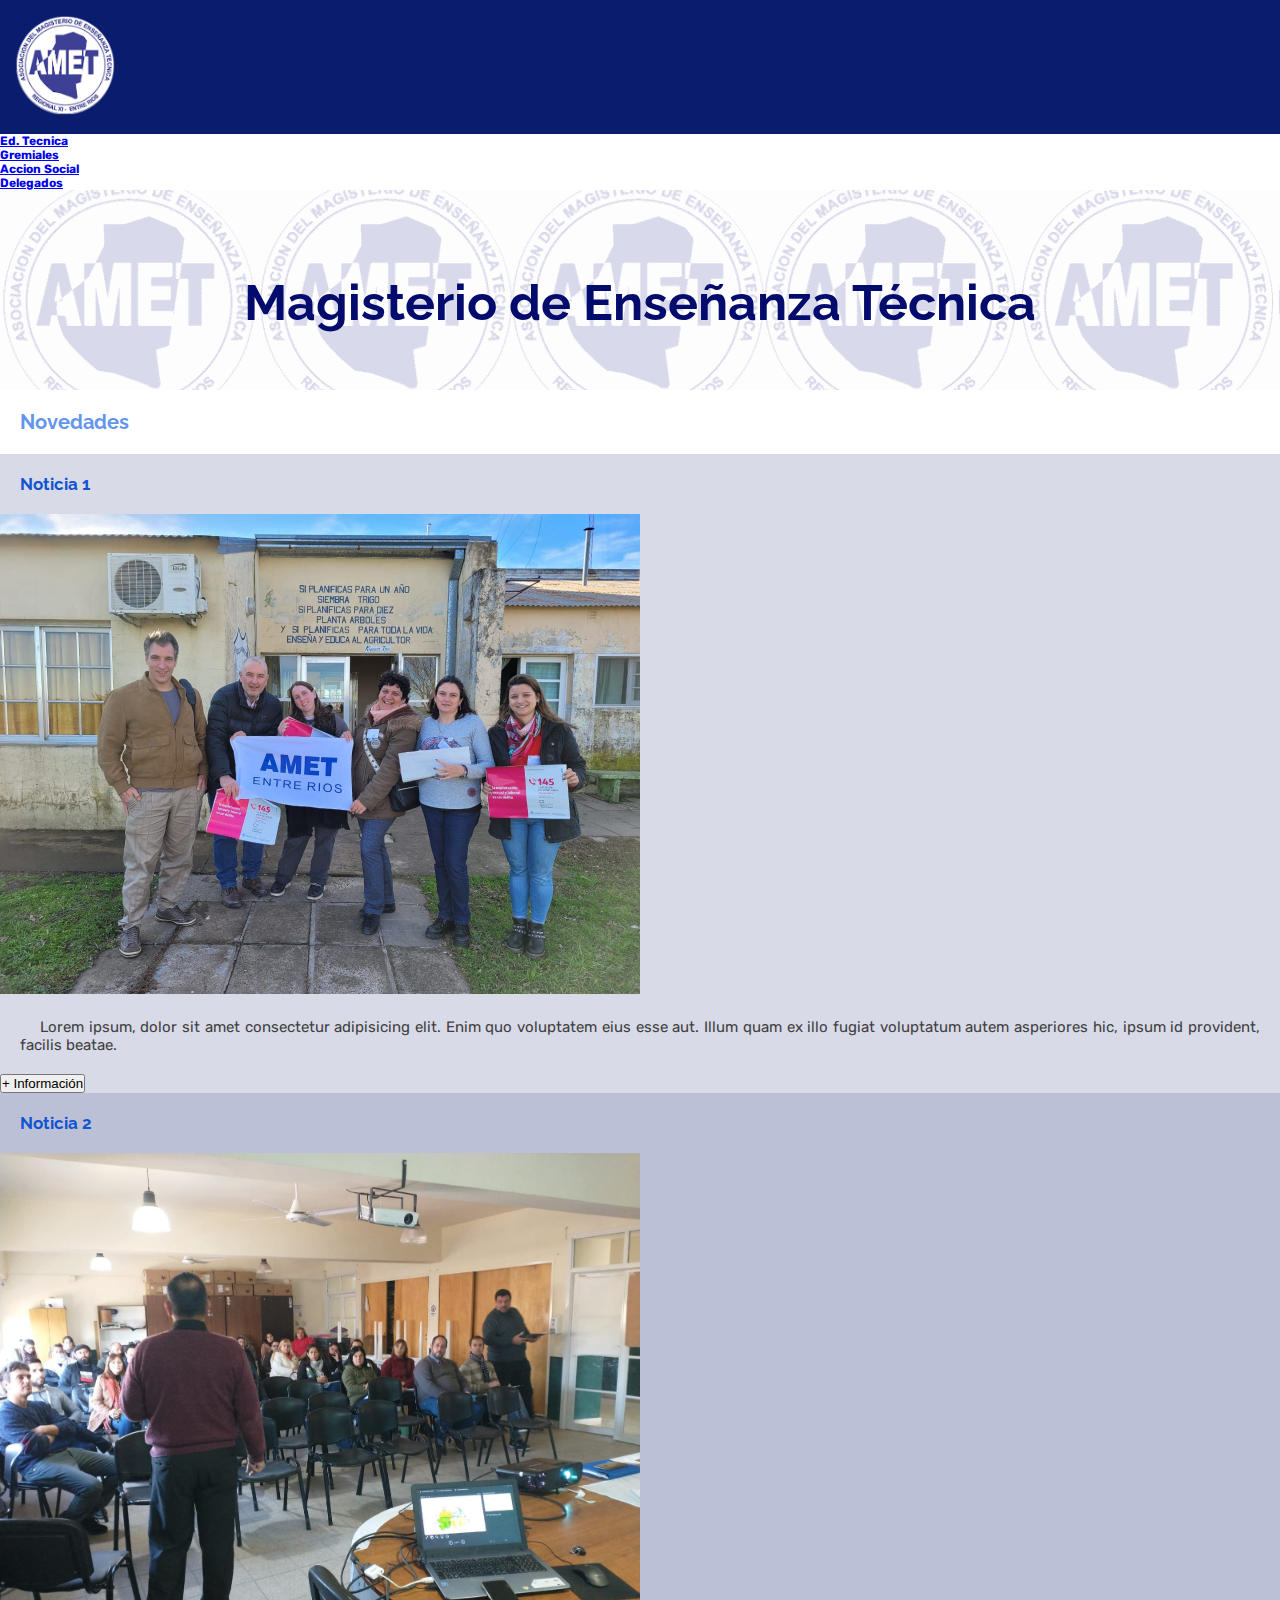
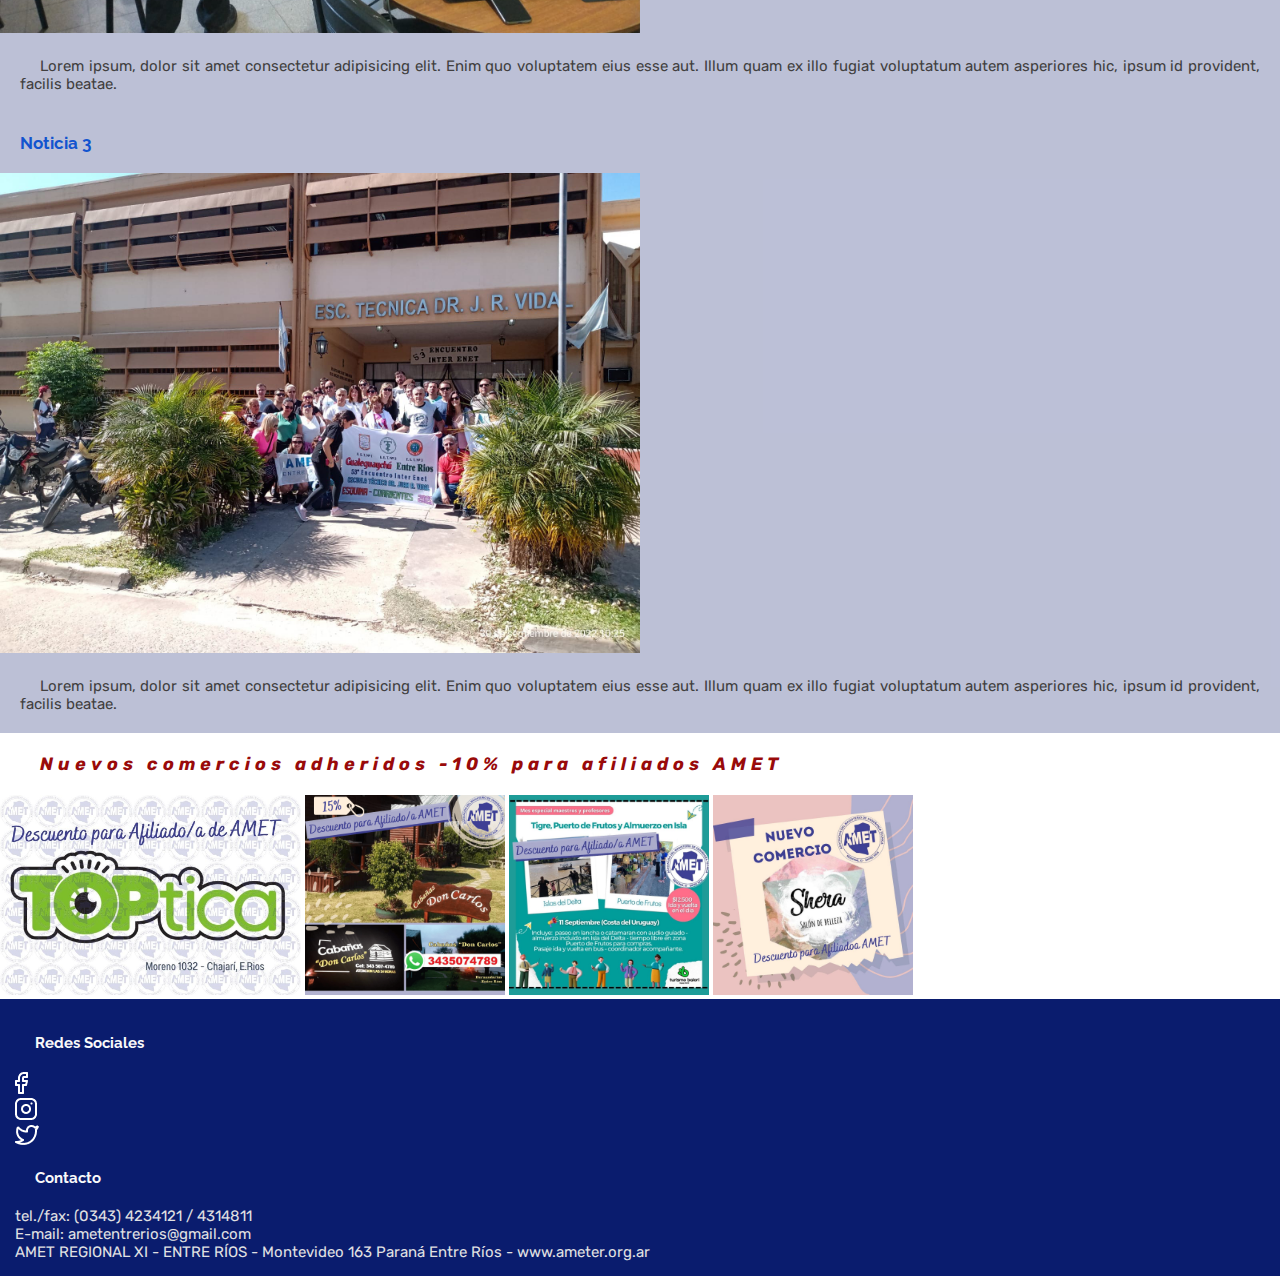
<file: index.html>
<!DOCTYPE html>
<html lang="en">
    <head>
        <meta charset="UTF-8" />
        <meta http-equiv="X-UA-Compatible" content="IE=edge" />
        <meta name="viewport" content="width=device-width, initial-scale=1.0" />
        <title>AMET</title>
        <link rel="shortcut icon" href="./images/logo AMET.png">
        <link rel="stylesheet" href="./css/style.css" />
        <link rel="preconnect" href="https://fonts.googleapis.com">
        <link rel="preconnect" href="https://fonts.gstatic.com" crossorigin>
        <link href="https://fonts.googleapis.com/css2?family=Raleway:wght@300;500&family=Rubik:wght@300;600&display=swap" rel="stylesheet">
    </head>
    <body>
        <header>
            <div class="logo">
                <!--logo-->
                <a href="./index.html"><img src="./images/logo.png" height="100px" /></a>
            </div>
            <nav>
                <ul class="navegacion">
                    <li><a href="./pages/educacion.html">Ed. Tecnica</a></li>
                    <li><a href="./pages/gremiales.html">Gremiales</a></li>
                    <li><a href="./pages/accion_social.html">Accion Social</a></li>
                    <li><a href="./pages/delegados.html">Delegados</a></li>
                </ul>
            </nav>
        </header>
    <main>
            <!--banner-->
            <section class="banner">
                    <h1>Magisterio de Enseñanza Técnica</h1>
            </section>
            <section>
            <!--novedades-->
                <h2>Novedades</h2>
            <section>
            <article>
            <h3>Noticia 1</h3>
            <div>
                <img class="tamanio" src="./images/noticia1.jpeg" alt="" />
                <p>
                Lorem ipsum, dolor sit amet consectetur adipisicing elit. Enim
                quo voluptatem eius esse aut. Illum quam ex illo fugiat
                voluptatum autem asperiores hic, ipsum id provident, facilis
                beatae.
                </p>
            </div>
            <div>
                <button class="css-buton-arrow--blue">
                    + Información
                </button>
            </div>
            </aricle>
            <article>
            <h3>Noticia 2</h3>
            <div>
                <img class="tamanio" src="./images/noticia2.jpeg" alt="" />
                <p>
                Lorem ipsum, dolor sit amet consectetur adipisicing elit. Enim
                quo voluptatem eius esse aut. Illum quam ex illo fugiat
                voluptatum autem asperiores hic, ipsum id provident, facilis
                beatae.
                </p>
            </div>
            </article>
            <article>
            <h3>Noticia 3</h3>
            <div>
                <img class="tamanio" src="./images/noticia3.jpeg" alt="" />
                <p>
                Lorem ipsum, dolor sit amet consectetur adipisicing elit. Enim
                quo voluptatem eius esse aut. Illum quam ex illo fugiat
                voluptatum autem asperiores hic, ipsum id provident, facilis
                beatae.
                </p>
            </div>
            </article>
        </section>
        </section>
    </main>
    <aside> <!--publicidad-->
        <p class="publicidad" >Nuevos comercios adheridos -10% para afiliados AMET</p>
        <img class="descuentos"src="./images/Nuevo Comercio - TOPICA.jpg" alt="" />
        <img class="descuentos"src="./images/Comercio Cabañas San Carlos.png" alt="">
        <img class="descuentos"src="./images/Nuevo Comercio - balori.jpg" alt="">
        <img class="descuentos"src="./images/Nuevo Comercio_Shera.jpg" alt="">
    </aside>
    <footer class="logo">
        <section class="navBar">
            <h4>Redes Sociales</h4>
                <ul>
                    <li><a href=""></a> <img src="./images/vectores_redes/Vector_facebook.png" alt=""></li>
                    <li><a href=""></a> <img src="./images/vectores_redes/Vector_instagram.png" alt=""></li>
                    <li><a href=""></a> <img src="./images/vectores_redes/Vector_tweeter.png" alt=""></li>
                </ul>
        </section>
        <section class="navBar">
            <h4>Contacto</h4>
                <ul>
                    <li>tel./fax: (0343) 4234121 / 4314811</li> 
                    <li>E-mail: ametentrerios@gmail.com</li>
                    <li>AMET REGIONAL XI - ENTRE RÍOS - Montevideo 163 Paraná Entre Ríos - www.ameter.org.ar</li>
                </ul>
        </section>
    </footer>
    </body>
</html>
</file>
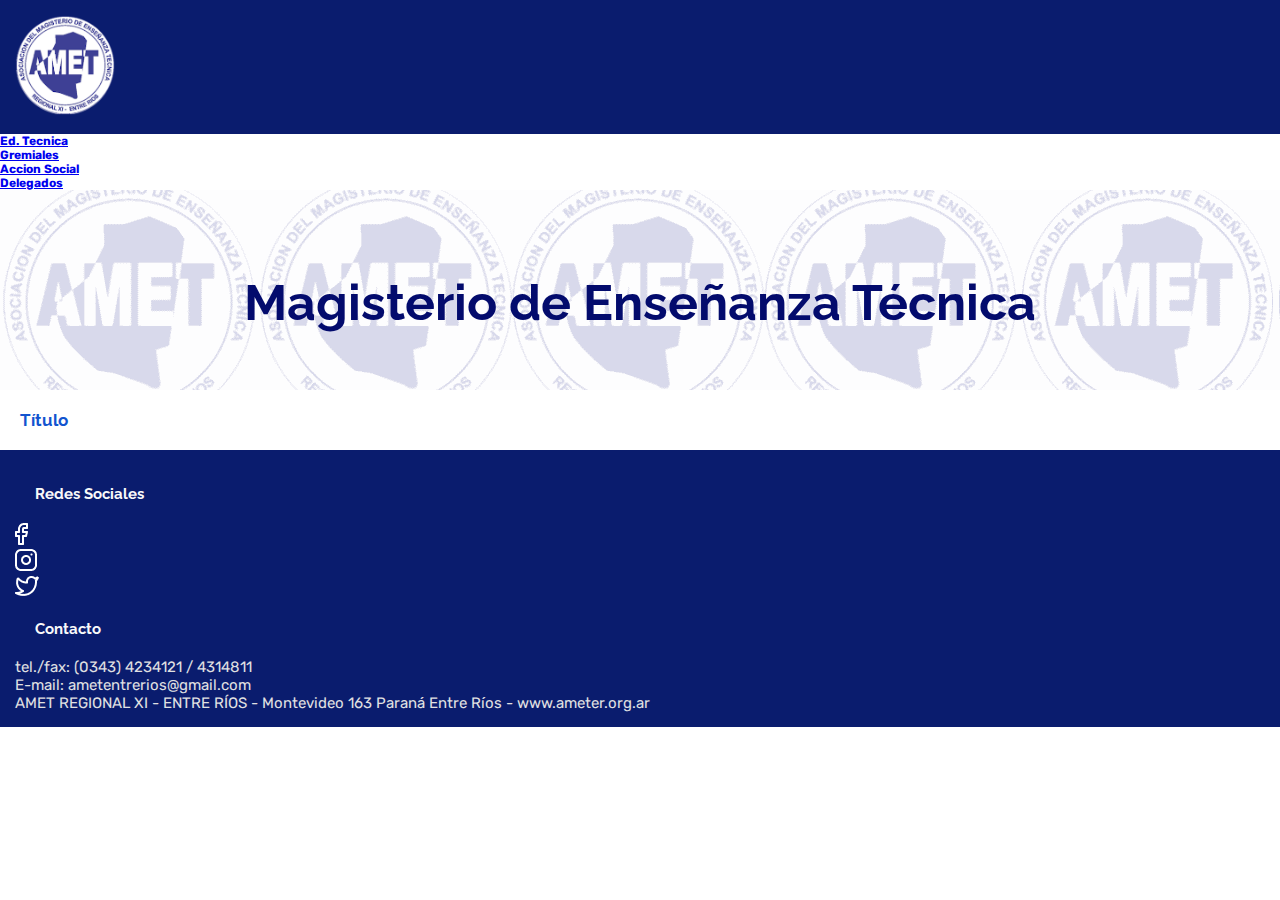
<file: pages/accion_social.html>
<!DOCTYPE html>
<html lang="en">
<head>
        <meta charset="UTF-8">
        <meta http-equiv="X-UA-Compatible" content="IE=edge">
        <meta name="viewport" content="width=device-width, initial-scale=1.0">
        <title>AMET</title>
        <link rel="shortcut icon" href="../images/logo AMET.png">
        <link rel="stylesheet" href="../css/style.css" />
        <link rel="preconnect" href="https://fonts.googleapis.com">
        <link rel="preconnect" href="https://fonts.gstatic.com" crossorigin>
        <link href="https://fonts.googleapis.com/css2?family=Raleway:wght@300;500&family=Rubik:wght@300;600&display=swap" rel="stylesheet">
</head>
<body>
    <header>
        <div class="logo">
            <!--logo-->
            <a href="../index.html"><img src="../images/logo.png" height="100px" /></a>
        </div>
        <nav>
            <ul class="navegacion">
                <li><a href="../pages/educacion.html">Ed. Tecnica</a></li>
                <li><a href="../pages/gremiales.html">Gremiales</a></li>
                <li><a href="../pages/accion_social.html">Accion Social</a></li>
                <li><a href="../pages/delegados.html">Delegados</a></li>
            </ul>
        </nav>
    </header>
    <main>
        <!--banner-->
        <section class="banner">
            <h1>Magisterio de Enseñanza Técnica</h1>
    </section>
    <section>
        <h3>Título</h3>
    </main>
    <footer class="logo">
        <section class="navBar">
            <h4>Redes Sociales</h4>
                <ul>
                    <li><a href=""></a> <img src="../images/vectores_redes/Vector_facebook.png" alt=""></li>
                    <li><a href=""></a> <img src="../images/vectores_redes/Vector_instagram.png" alt=""></li>
                    <li><a href=""></a> <img src="../images/vectores_redes/Vector_tweeter.png" alt=""></li>
                </ul>
        </section>
        <section class="navBar">
            <h4>Contacto</h4>
                <ul>
                    <li>tel./fax: (0343) 4234121 / 4314811</li> 
                    <li>E-mail: ametentrerios@gmail.com</li>
                    <li>AMET REGIONAL XI - ENTRE RÍOS - Montevideo 163 Paraná Entre Ríos - www.ameter.org.ar</li>
                </ul>
        </section>
    </footer>
</body>
</html>
</file>
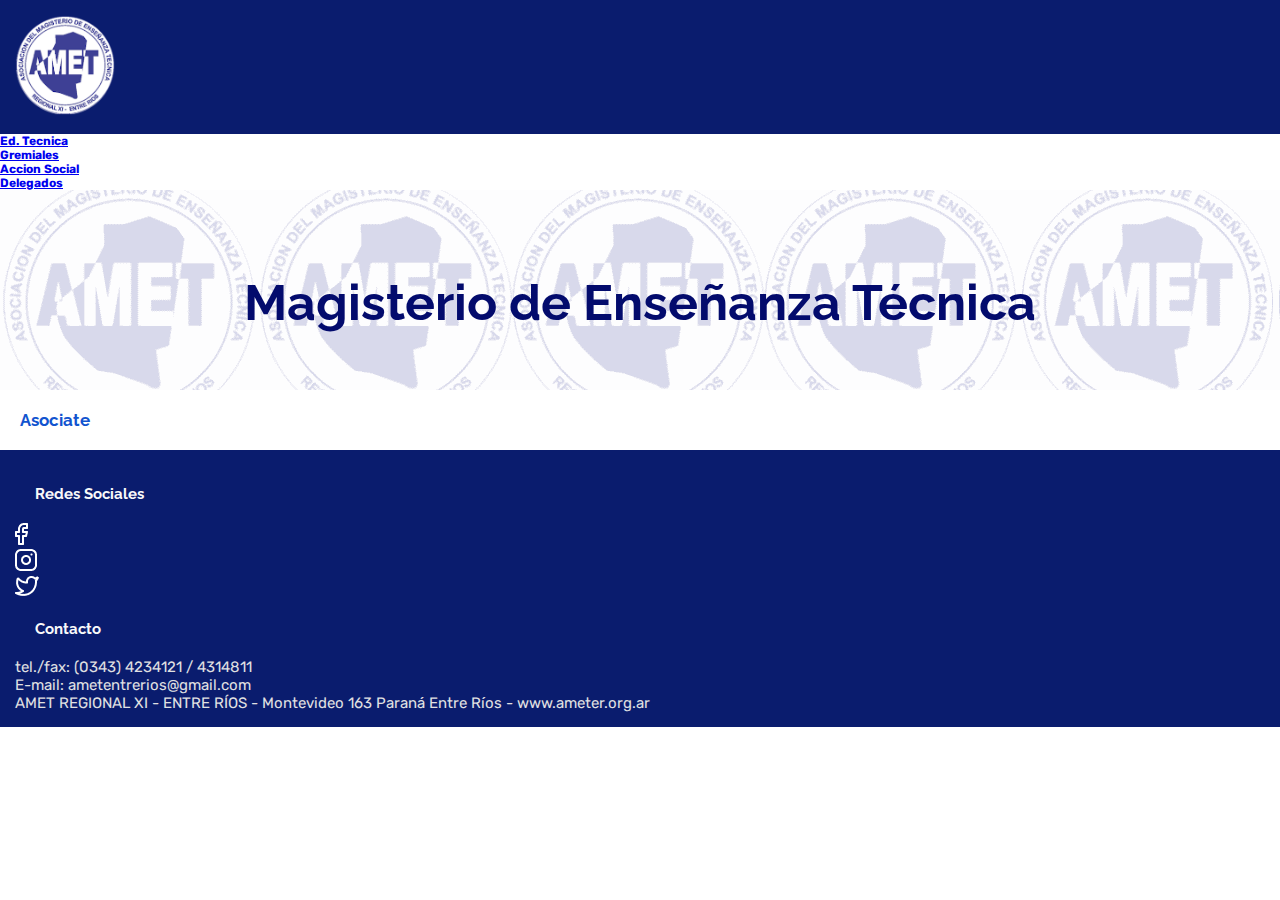
<file: pages/delegados.html>
<!DOCTYPE html>
<html lang="en">
<head>
        <meta charset="UTF-8">
        <meta http-equiv="X-UA-Compatible" content="IE=edge">
        <meta name="viewport" content="width=device-width, initial-scale=1.0">
        <title>AMET</title>
        <link rel="shortcut icon" href="../images/logo AMET.png">
        <link rel="stylesheet" href="../css/style.css">
        <link rel="preconnect" href="https://fonts.googleapis.com">
        <link rel="preconnect" href="https://fonts.gstatic.com" crossorigin>
        <link href="https://fonts.googleapis.com/css2?family=Raleway:wght@300;500&family=Rubik:wght@300;600&display=swap" rel="stylesheet">
</head>
<body>
    <header>
        <div class="logo">
            <!--logo-->
            <a href="../index.html"><img src="../images/logo.png" height="100px" /></a>
        </div>
        <nav>
            <ul class="navegacion">
                <li><a href="../pages/educacion.html">Ed. Tecnica</a></li>
                <li><a href="../pages/gremiales.html">Gremiales</a></li>
                <li><a href="../pages/accion_social.html">Accion Social</a></li>
                <li><a href="../pages/delegados.html">Delegados</a></li>
            </ul>
        </nav>
    </header>
    <main> 
        <!--banner-->
        <section class="banner">
            <h1>Magisterio de Enseñanza Técnica</h1>
    </section>
    <section>
        <!--formulario-->
        <h3>Asociate</h3>
        <form action=""></form>
    </main>
    <footer class="logo">
        <section class="navBar">
            <h4>Redes Sociales</h4>
                <ul>
                    <li><a href=""></a> <img src="../images/vectores_redes/Vector_facebook.png" alt=""></li>
                    <li><a href=""></a> <img src="../images/vectores_redes/Vector_instagram.png" alt=""></li>
                    <li><a href=""></a> <img src="../images/vectores_redes/Vector_tweeter.png" alt=""></li>
                </ul>
        </section>
        <section class="navBar">
            <h4>Contacto</h4>
                <ul>
                    <li>tel./fax: (0343) 4234121 / 4314811</li> 
                    <li>E-mail: ametentrerios@gmail.com</li>
                    <li>AMET REGIONAL XI - ENTRE RÍOS - Montevideo 163 Paraná Entre Ríos - www.ameter.org.ar</li>
                </ul>
        </section>
    </footer>
</body>
</html>
</file>
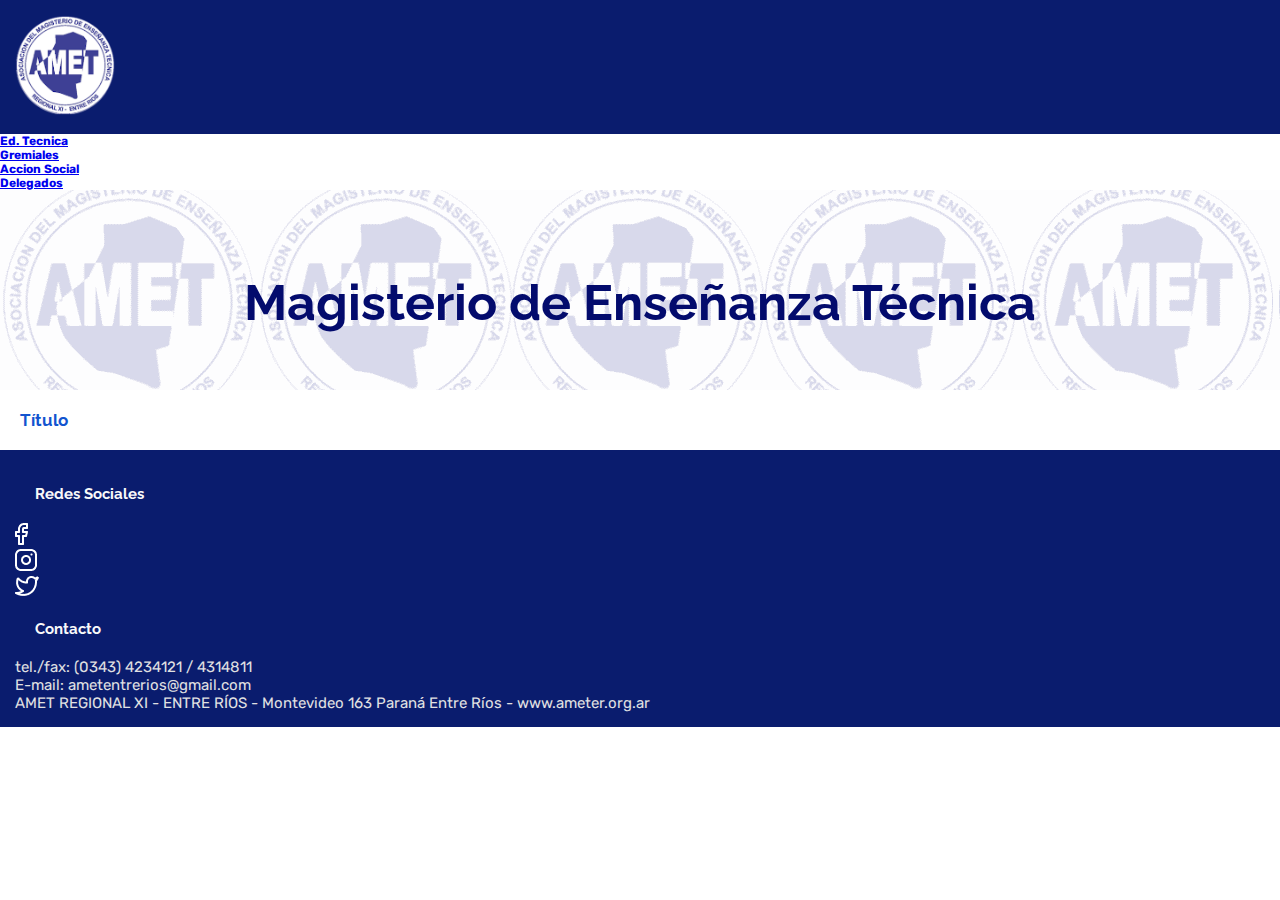
<file: pages/educacion.html>
<!DOCTYPE html>
<html lang="en">
<head>
        <meta charset="UTF-8">
        <meta http-equiv="X-UA-Compatible" content="IE=edge">
        <meta name="viewport" content="width=device-width, initial-scale=1.0">
        <title>AMET</title>
        <link rel="shortcut icon" href="../images/logo AMET.png">
        <link rel="stylesheet" href="../css/style.css">
        <link rel="preconnect" href="https://fonts.googleapis.com">
        <link rel="preconnect" href="https://fonts.gstatic.com" crossorigin>
        <link href="https://fonts.googleapis.com/css2?family=Raleway:wght@300;500&family=Rubik:wght@300;600&display=swap" rel="stylesheet">
</head>
<body>
    <header>
        <div class="logo">
            <!--logo-->
            <a href="../index.html"><img src="../images/logo.png" height="100px" /></a>
        </div>
        <nav>
            <ul class="navegacion">
                <li><a href="../pages/educacion.html">Ed. Tecnica</a></li>
                <li><a href="../pages/gremiales.html">Gremiales</a></li>
                <li><a href="../pages/accion_social.html">Accion Social</a></li>
                <li><a href="../pages/delegados.html">Delegados</a></li>
            </ul>
        </nav>
    </header>
    <main>
        <!--banner-->
        <section class="banner">
            <h1>Magisterio de Enseñanza Técnica</h1>
    </section>
    <section>
        <h3>Título</h3>
    </main>
    <footer class="logo">
        <section class="navBar">
            <h4>Redes Sociales</h4>
                <ul>
                    <li><a href=""></a> <img src="../images/vectores_redes/Vector_facebook.png" alt=""></li>
                    <li><a href=""></a> <img src="../images/vectores_redes/Vector_instagram.png" alt=""></li>
                    <li><a href=""></a> <img src="../images/vectores_redes/Vector_tweeter.png" alt=""></li>
                </ul>
        </section>
        <section class="navBar">
            <h4>Contacto</h4>
                <ul>
                    <li>tel./fax: (0343) 4234121 / 4314811</li> 
                    <li>E-mail: ametentrerios@gmail.com</li>
                    <li>AMET REGIONAL XI - ENTRE RÍOS - Montevideo 163 Paraná Entre Ríos - www.ameter.org.ar</li>
                </ul>
        </section>
    </footer>
</body>
</html>
</file>
<file: css/style.css>
@import url('https://fonts.googleapis.com/css2?family=Raleway:wght@300;500&family=Rubik:wght@300;600&display=swap');
/**font-family: 'Raleway', sans-serif;
font-family: 'Rubik', sans-serif;**/
*{
    padding:0;
    margin:0;
    box-sizing: border-box;
}
/**.fixed{
    position: fixed;
    top: 0;
    left: 0;
}**/
h1{
    color: rgb(3, 11, 109);
    font-size: 50px;
    font-weight: ;
    font-family: 'Raleway', sans-serif;
    font-style: ;
    letter-spacing: ;
    text-align: center;
    line-height: 3.5;
    padding: 20px;

}
h2{
    color:cornflowerblue;
    font-size:20px;
    font-weight: ;
    font-family: 'Raleway', sans-serif;
    font-style: ;
    letter-spacing:5;
    text-align: ;
    line-height: ;
    padding: 20px;
}
h3{
    color:rgb(18, 84, 207);
    font-size:17px;
    font-weight: ;
    font-family: 'Raleway', sans-serif;
    font-style: ;
    letter-spacing: ;
    text-align: ;
    line-height: ;
    padding: 20px;
}
h4{
    color:rgb(249, 249, 250);
    font: size 16px;px;
    font-weight: bolder;
    font-family: 'Raleway', sans-serif;
    font-style: ;
    letter-spacing: ;
    text-align: ;
    line-height: ;
    padding: 20px;
}
p{
    color:rgb(65, 63, 63);
    font-size: 15px;
    font-weight: ;
    font-family: 'Rubik', sans-serif;
    font-style: ;
    letter-spacing: ;
    text-align: justify;
    line-height: ;
    text-indent: 20px;
    padding: 20px;
}
article{
    background-color: rgba(122, 130, 175, 0.295);
}
.logo{
    background-color: rgb(10, 28, 110);
    padding: 15px;

}
.css-button-arrow--blue {
        min-width: 130px;
        height: 40px;
        color: #fff;
        padding: 5px 10px;
        font-weight: bold;
        cursor: pointer;
        transition: all 0.3s ease;
        position: relative;
        display: inline-block;
        outline: none;
        overflow: hidden;
        border-radius: 5px;
        border: none;
        background-color: #3d348b
}
.css-button-arrow--blue:hover {
        border-radius: 5px;
        padding-right: 24px;
        padding-left:8px;
}
.css-button-arrow--blue:hover:after {
        opacity: 1;
        right: 10px;
}
.css-button-arrow--blue:after {
        content: "\00BB";
        position: absolute;
        opacity: 0;
        font-size: 20px;
        line-height: 40px;
        top: 0;
        right: -20px;
        transition: 0.4s;
}
.banner{
    background-image: url(../images/Banner\ pág\ AMET.png);
    width: 100%;
    height: 200px;
    background-attachment: fixed;
    padding: 5px 15px;
}
.publicidad{
    color:rgb(153, 10, 10);
    font-size: 18px;
    font-weight: bolder;
    font-family: 'Rubik', sans-serif;
    font-style: italic;
    letter-spacing: 5px;
    text-align: ;
    line-height: ;
    text-indent: 20px;
}
.descuentos{
    background-size: contain;
    height: 200px;
}
.navBar{
    color:rgb(224, 224, 226);
    font-size: 15px;
    font-family: 'Rubik', sans-serif;
}
.navBar li{
    list-style: none;
}
.navegacion{
    color:rgb(10, 22, 197);
    font-size: 12px;
    text-decoration: none;
    list-style: none;
    font-family: 'Rubik', sans-serif;
    font-weight: bolder;
}
.tamanio{
    width: 50%;
    background-position: center;
}
</file>
